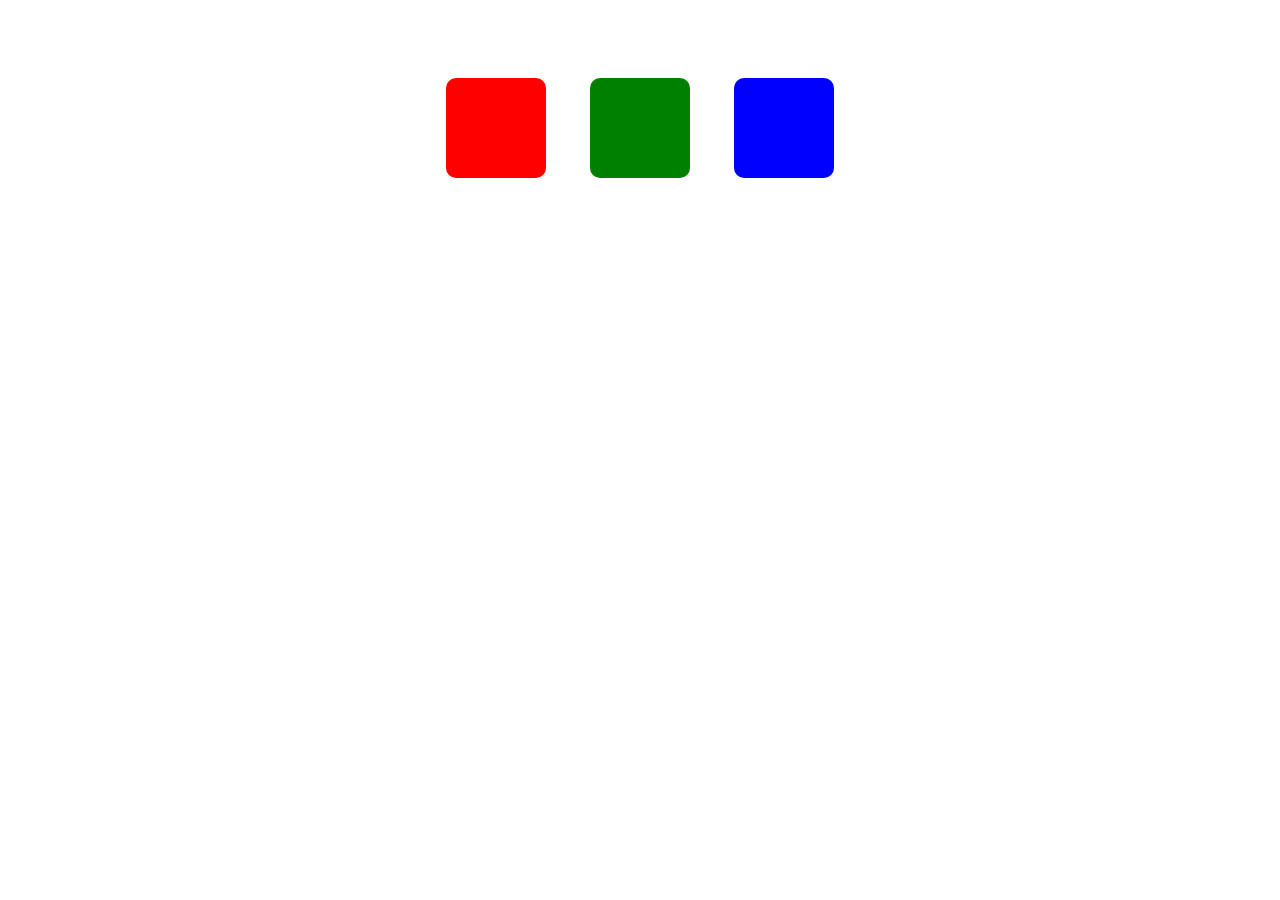
<file: animations.html>
<!DOCTYPE html>
<html lang="es">
    <head>
        <meta charset="UTF-8" />
        <meta name="viewport" content="width-device-width, initial-scale=1.0" />
        <title>Animaciones Divs Simples</title>
        <link rel="stylesheet" href="animaciones-styles.css" />
    </head>
    <body>
        <div class="caja1"></div>
        <div class="caja2"></div>
        <div class="caja3"></div>
    </body>
</html>
</file>
<file: animaciones-styles.css>
body {
    background: white;
    text-align: center;
    padding-top: 50px;
}

div {
    width: 100px;
    height: 100px;
    display: inline-block;
    margin: 20px;
    border-radius: 10px;
}

.caja1 {
    background: red;
    animation: crecer 2s infinite alternate;
}

.caja2 {
    background: green;
    transform-style: preserve-3d;
    animation: girar3d 3s infinite linear;
}

.caja3 {
    background: blue;
    animation: moverColor 2.5s infinite alternate;
}

@keyframes crecer {
    0% { transform: scale(1); }
    50% { transform: scale(1.5); }
    100% { transform: scale(1); }
}

@keyframes girar3d {
    0% { transform: rotateY(0deg); }
    50% { transform: rotateY(180deg); }
    100% { transform: rotateY(360deg); }
}

@keyframes moverColor {
    0% { transform: translateY(0); background: blue; }
    50% { transform: translateY(-30px); background: lightblue; }
    100% { transform: translateY(0); background: blue; }
}
</file>
